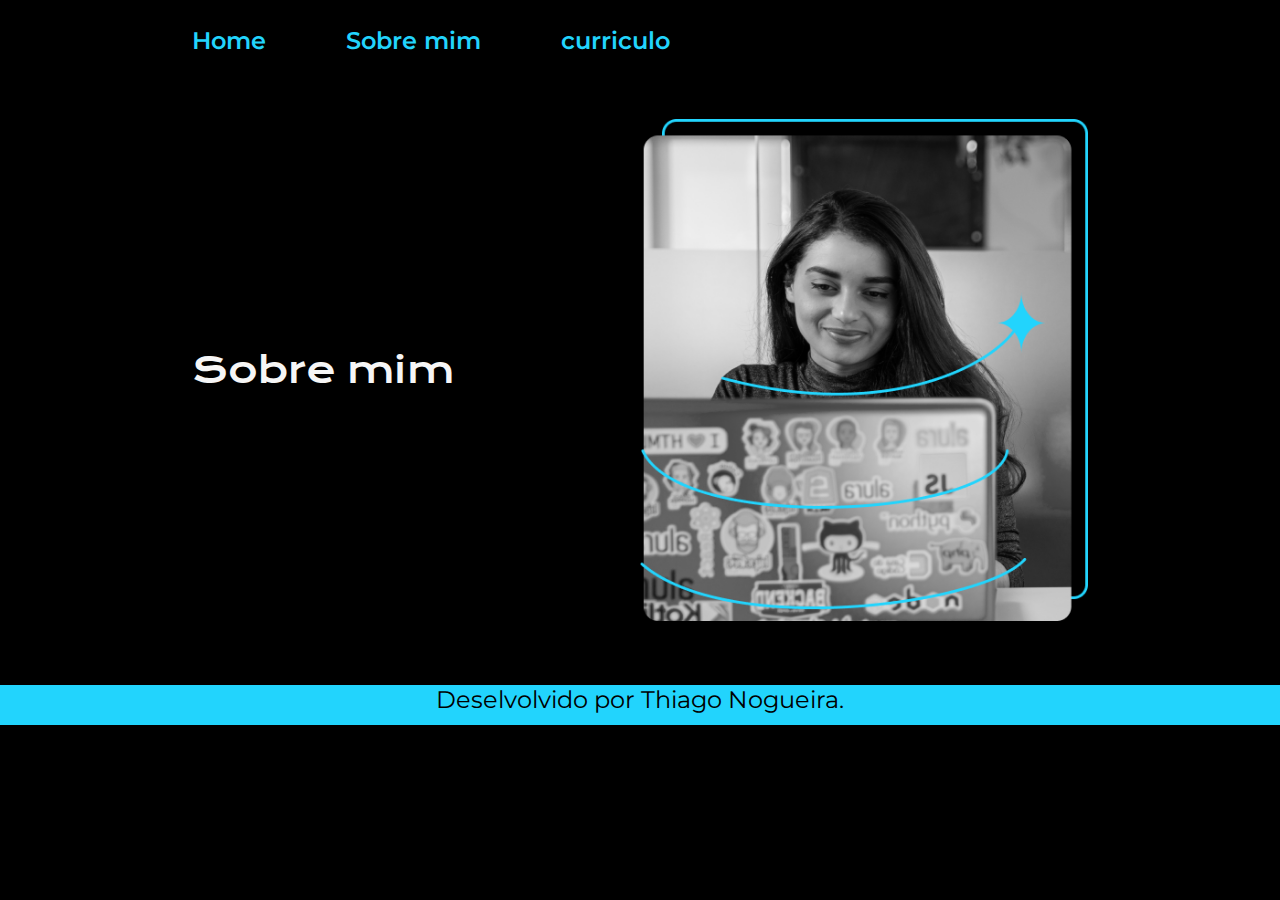
<file: about.html>
<!DOCTYPE html>
<html lang="pt-br">
<head>
    <link rel="stylesheet" href="./styles/style.css">
    <meta charset="UTF-8">
    <meta name="viewport" content="width=device-width, initial-scale=1.0">
    <title>Sobre mim</title>
</head>
<body>
    <header class="cabecalho">
        <nav class="cabecalho__menu">
            <a class="cabecalho__menu__link" href="index.html">Home</a>
            <a class="cabecalho__menu__link" href="about.html">Sobre mim</a>
            <a class="cabecalho__menu__link" href="curriculo.html">curriculo</a>
        </nav>
    </header>

    <main class="apresentacao">
            <section class="apresentacao__conteudo">
                    <p class="apresentacao__conteudo__titulo">Sobre mim</p>

            </section>
        <img class="apresentacao__imagem" src="./assents/Imagem.png" alt="foto da joana">
    </main>
    <footer><p class="rodape">Deselvolvido por Thiago Nogueira.</p></footer>
</body>
</html>
</file>
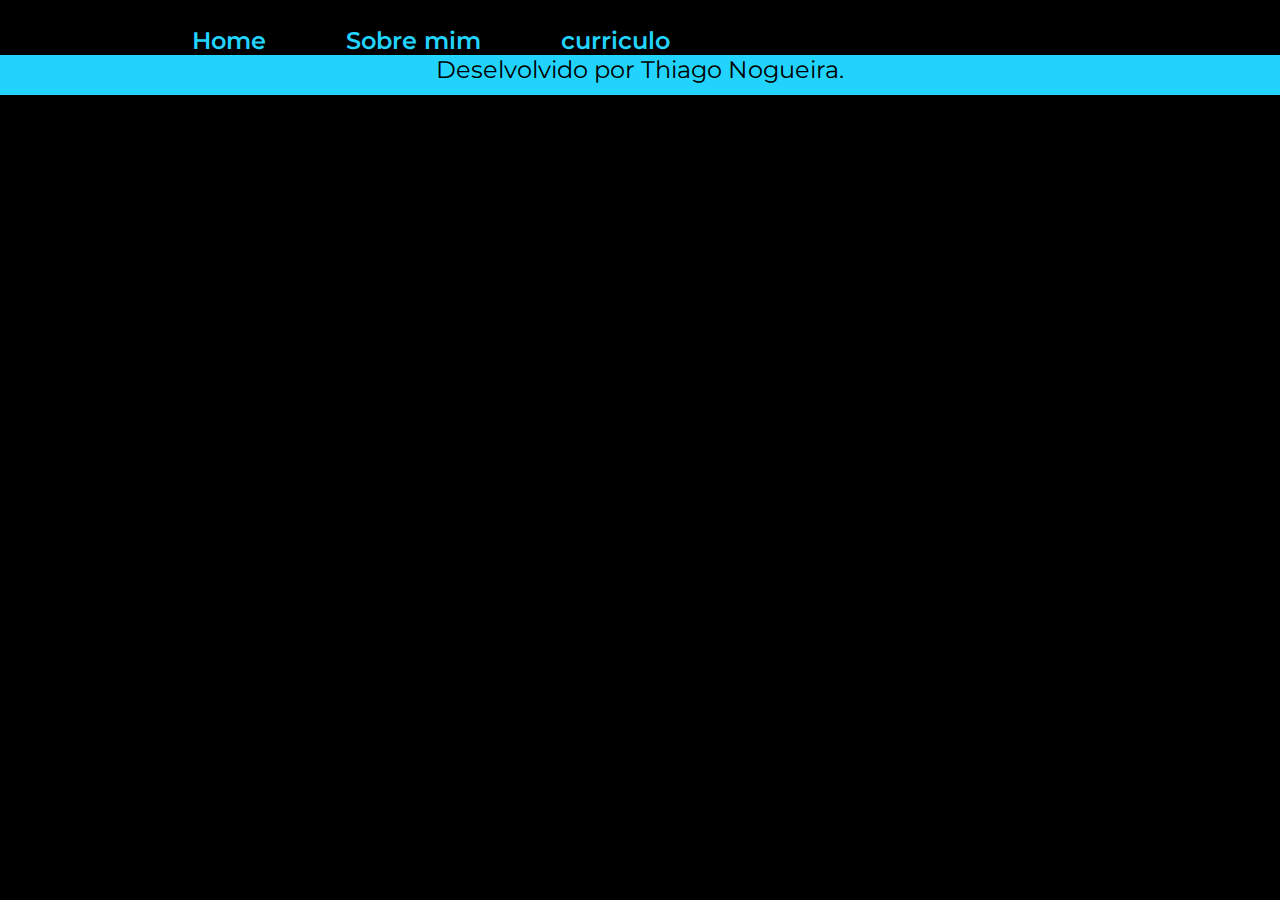
<file: curriculo.html>
<!DOCTYPE html>
<html lang="pt-br">
<head>
    <meta charset="UTF-8">
    <meta name="viewport" content="width=device-width, initial-scale=1.0">
    <title>Curriculo</title>
    <link rel="stylesheet" href="./styles/style.css">
</head>
<body>
    <header class="cabecalho">
        <nav class="cabecalho__menu">
            <a class="cabecalho__menu__link" href="index.html">Home</a>
            <a class="cabecalho__menu__link" href="about.html">Sobre mim</a>
            <a class="cabecalho__menu__link" href="curriculo.html">curriculo</a>
        </nav>
    </header>
    <main>

    </main>
 
    <footer><p class="rodape">Deselvolvido por Thiago Nogueira.</p></footer>
</body>
</html>
</file>
<file: styles/style.css>
@import url('https://fonts.googleapis.com/css2?family=Krona+One&family=Montserrat:wght@400;600&display=swap');

* {
    margin: 0;
    padding: 0;
}

:root {
    --cor-primaria: #000000;
    --cor-secundaria: #F6F6F6;
    --cor-terciaria: #22D4FD;
    --cor-hover: #272727;
}

.cabecalho {
    padding: 2% 0% 0% 15%;
}

.cabecalho__menu {
    display: flex;
    gap: 80px;
}

.cabecalho__menu__link {
    font-size: 1.5rem;
    font-family: 'Montserrat', sans-serif;
    font-weight: 600;
    color: var(--cor-terciaria);
    text-decoration: none;
}
body {
    box-sizing:border-box;
    background-color: var(--cor-primaria);
    color: var(--cor-secundaria);
}

.titulo-pagina {
    color: var(--cor-terciaria);
}

.apresentacao__imagem {
    width: 50%;
}

.apresentacao {
    padding: 5% 15%;
    display: flex;
    align-items: center;
    justify-content: space-between;
    gap: 82px;
}

.apresentacao__conteudo {
    display:flex;
    width: 50%;
    flex-direction:column;
    gap: 40px;
}

.apresentacao__conteudo__titulo {
    font-size: 2.25rem;
    font-family: 'Krona One', sans-serif;
}

.apresentacao__conteudo__texto {
    font-size: 1.5rem;
    font-family: 'Montserrat', sans-serif;
}

.apresentacao__link {
    display: flex;
    flex-direction: column;
    justify-content: center;
    align-items: center;
    gap: 32px;
}

.apresentacao__link__titulo{
    font-family: 'Krona One', sans-serif;
    font-weight: 400;
    font-size: 1.5rem;
}

.apresentacao__link__botao {
    display: flex;
    justify-content: center;
    gap: 16px;
    border: 2px #22D4FD solid;
    width: 50%;
    text-align: center;
    border-radius: 8px;
    font-size: 1.5rem;
    font-family: 'Montserrat', sans-serif;
    padding: 21.5px 0px;
    text-decoration: none;
    color: var(--cor-secundaria);
    font-weight: 600;
}

.apresentacao__link__botao:hover {
    background-color: var(--cor-hover);
}

.rodape {
    background-color: var(--cor-terciaria);
    justify-content: center;
    color: var(--cor-primaria);
    height: 2.5rem;
    font-family: 'Montserrat', sans-serif;
    width: 400;
    font-size: 1.5rem;
    text-align: center;
}

@media (max-width:1200px) {

    .cabecalho{
        padding: 10%;
    }

    .cabecalho__menu{
        justify-content: center;
    }

    .apresentacao {
        flex-direction: column-reverse;
        padding: 1%;
    }

    .apresentacao__conteudo{
        width:auto;       
    }
    footer {
        padding: 2.5rem 0 0 0;
    }
}
</file>
